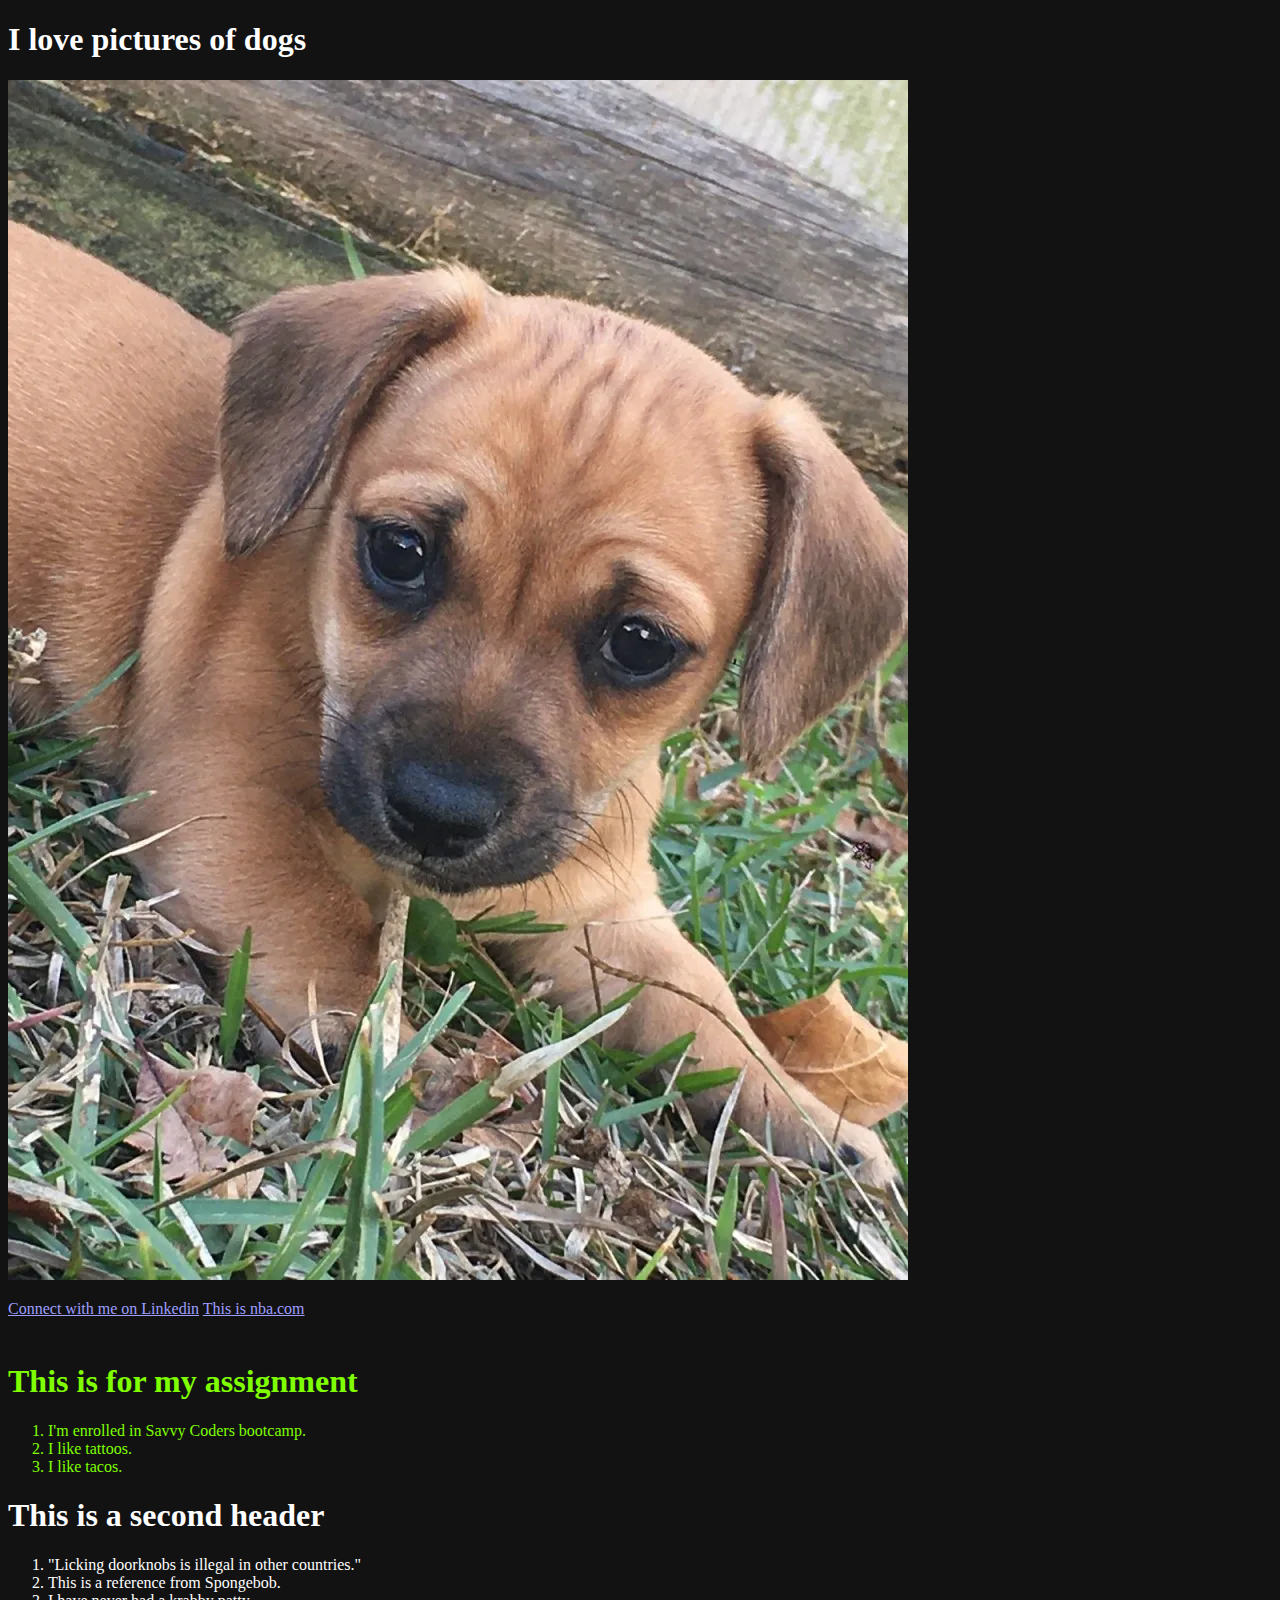
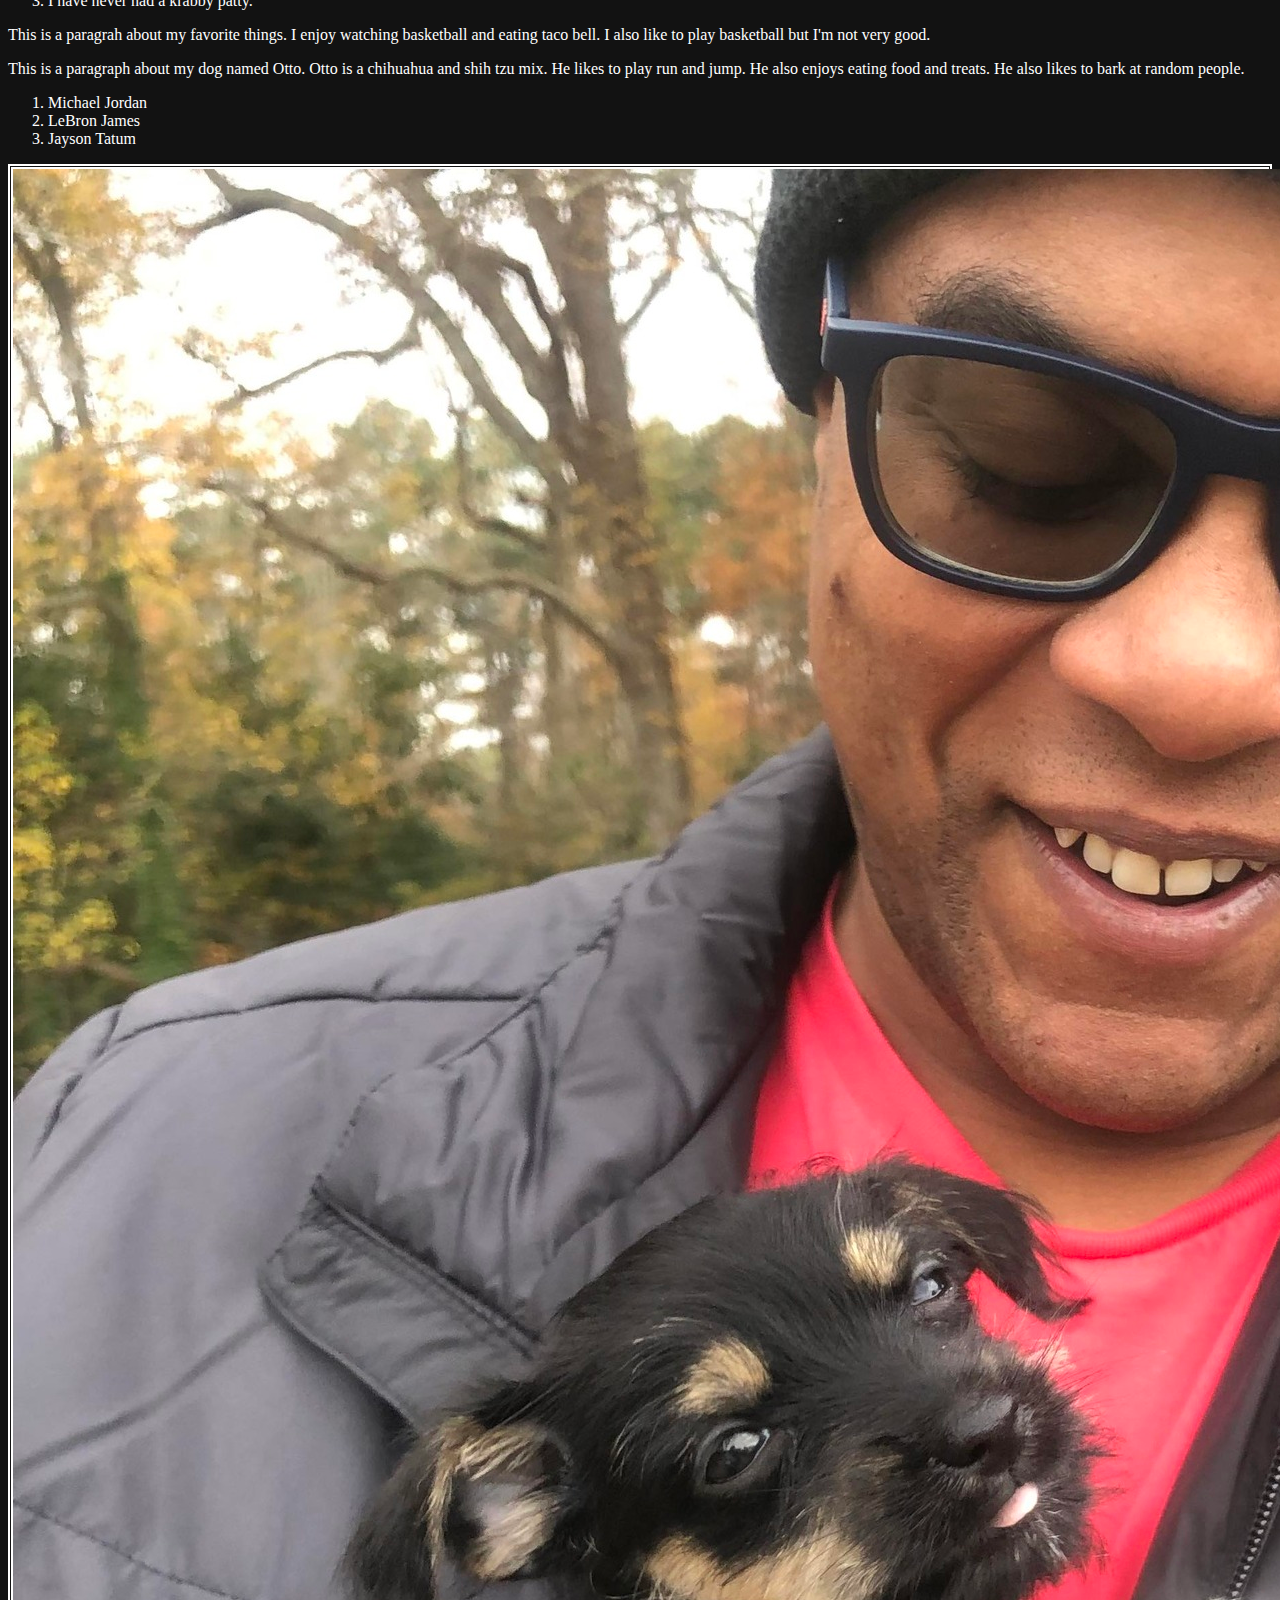
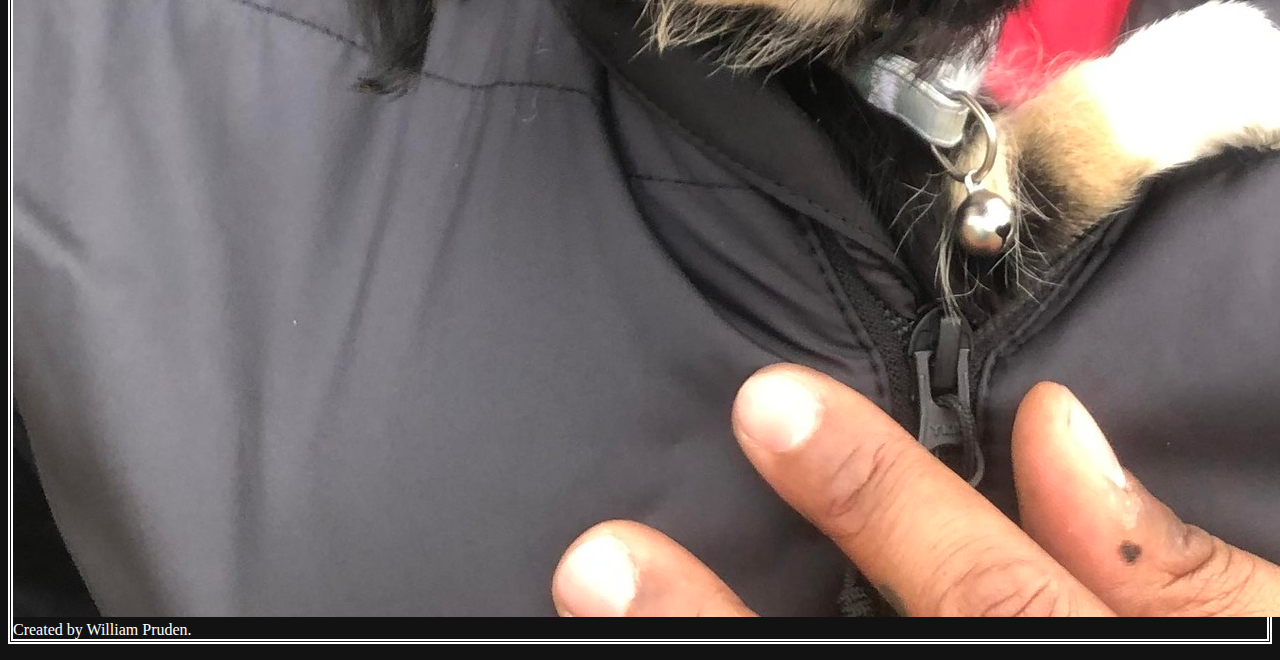
<file: Week4HW/index.html>
<!-- Create a website that informs a visitor about something.
Updated title tag
Header, Main, and Footer sections
2+ lists
2+ headings
1+ paragraph
1+ image
2+ links -->

<!DOCTYPE html>
<html lang="en">

<head>
    <meta charset="UTF-8">
    <meta http-equiv="X-UA-Compatible" content="IE=edge">
    <meta name="viewport" content="width=device-width, initial-scale=1.0">
    <link href="./index.js" rel="javascript">
    <link href="./index.css" rel="stylesheet">
   <title>Week 4 hw</title>
</head>
<header>
    <h1>I love pictures of dogs</h1>
    <img id="dogpic" src="./puppy.webp" alt="This is a puppy">
    <p>
        <a href="https://www.linkedin.com/in/william-pruden-69386b19a/">Connect with me on Linkedin</a>
        <a href="https://www.nba.com/">This is nba.com</a>
    </p>
</header>

<body>
    <main>
        <p>
        <div class="list1">
            <h1 id="main header">This is for my assignment</h1>
            <ol>
                <li>I'm enrolled in Savvy Coders bootcamp.</li>
                <li>I like tattoos.</li>
                <li>I like tacos.</li>
            </ol>
        </div>
        </p>
    </main>
    <p>
    <div class="list2">
        <h1>This is a second header</h1>
        <ol>
            <li>"Licking doorknobs is illegal in other countries."</li>
            <li>This is a reference from Spongebob.</li>
            <li>I have never had a krabby patty.</li>
        </ol>
    </div>
    </p>
    <p>This is a paragrah about my favorite things. I enjoy watching basketball and eating taco bell. I also like to play basketball but I'm not very good.</p>
    <p>This is a paragraph about my dog named Otto. Otto is a chihuahua and shih tzu mix. He likes to play run and jump. He also enjoys eating food and treats. He also likes to bark at random people.</p>
    <ol>
        <li>Michael Jordan</li>
        <li>LeBron James</li>
        <li>Jayson Tatum</li>
    </ol>
    <footer>
        <p id="picofme">
            <img src="./william.jpg" alt="William Pruden">
            Created by William Pruden.
        </p>
    </footer>
</body>

</html>
</file>
<file: Week4HW/index.css>
:root{
color-scheme: dark;
}

.list1 {
padding-top: 0.5em;
color: chartreuse;
}

#picofme {
    margin-top: 10px;
    border: thick double;
}
</file>
